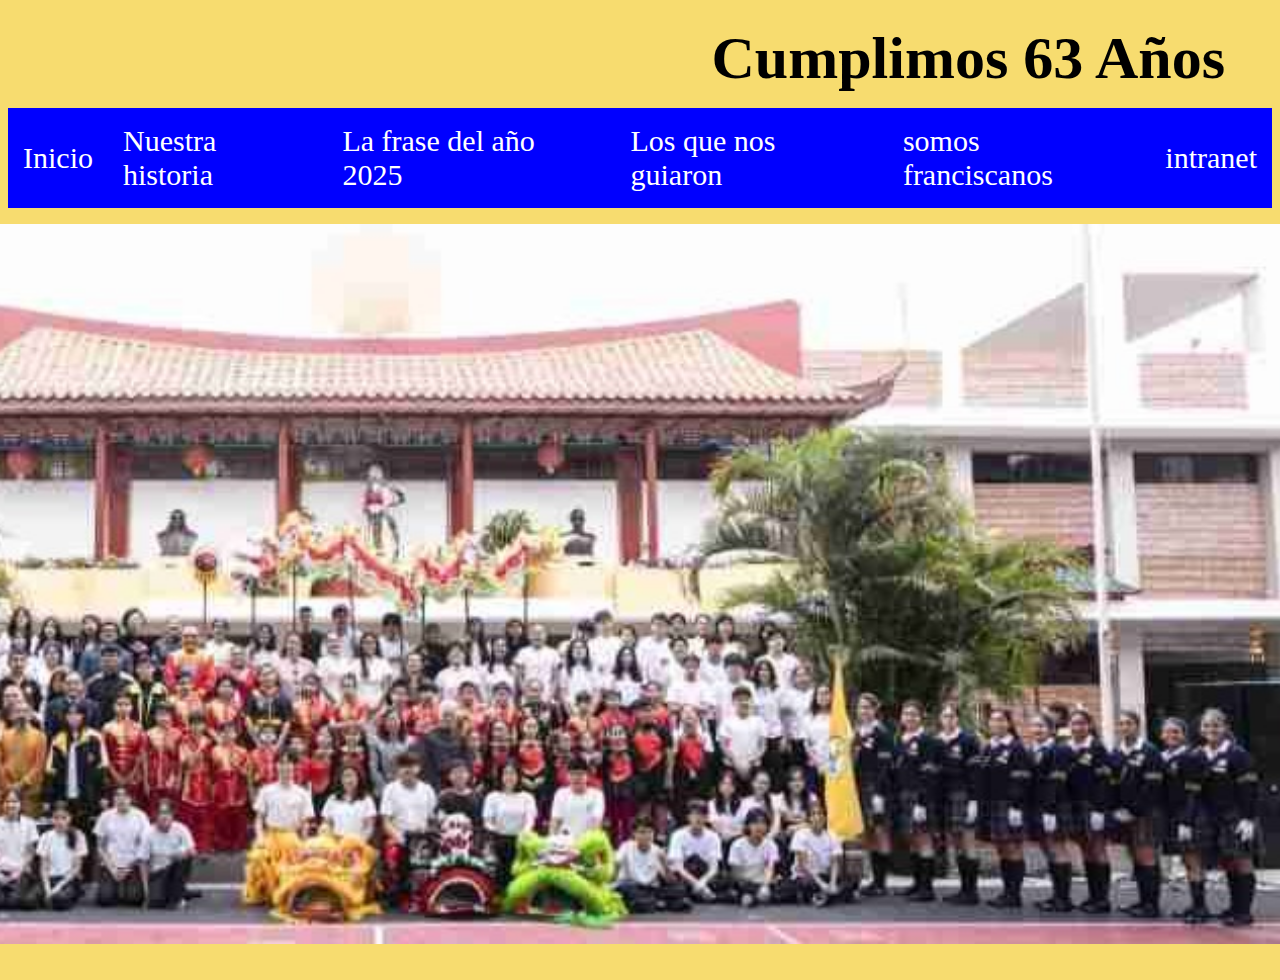
<file: index.html>
<!DOCTYPE html>
<html lang="en">
  <head>
    <meta charset="UTF-8" />
    <meta name="viewport" content="width=device-width, initial-scale=1.0" />
    <meta http-equiv="X-UA-Compatible" content="ie=edge" />
    <title>Feliz Aniversario</title>
    <link rel="stylesheet" href="styles.css" />
  </head>
  <body>
    <div class="titulo">
      <marquee behavior="alternate" direction="left">
        <h1>Cumplimos 63 Años</h1>
      </marquee>
    </div>
    <div class="menu">
      <a href="index.html">Inicio</a>
      <a href="historia.html">Nuestra historia</a>
      <a href="frase.html">La frase del año 2025</a>
      <a href="directores.html">Los que nos guiaron</a>
      <a href="franciscanos.html"> somos franciscanos</a>
      <a href="intranet.html">intranet</a>
    </div>
    <div class="marco">
      <p align="center">
        <img src="montesion.JPG" />
    </div>
  </p>
  </body>
</html>
</file>
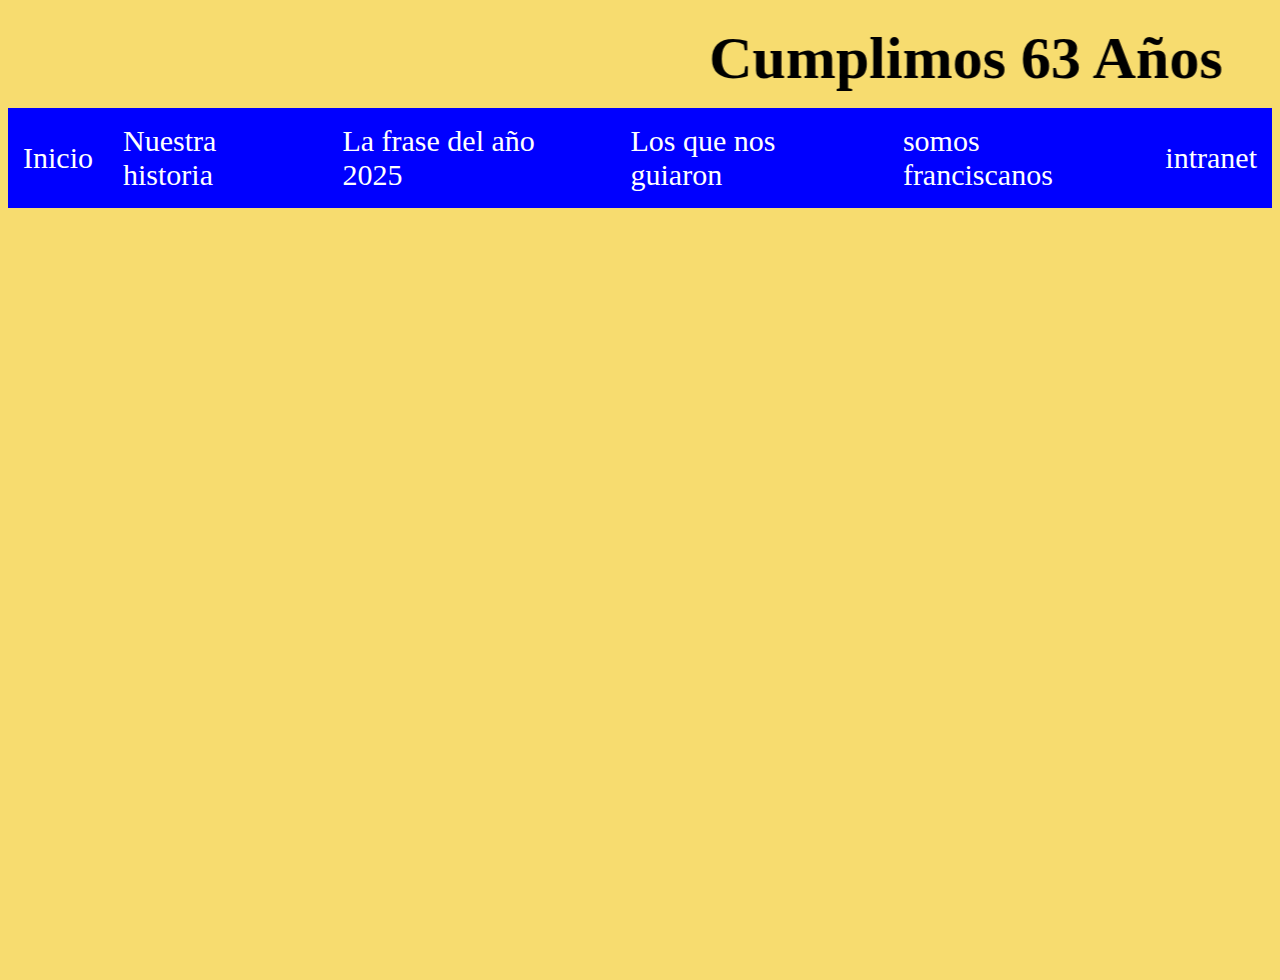
<file: directores.html>
<!DOCTYPE html>
<html lang="en">
  <head>
    <meta charset="UTF-8" />
    <meta name="viewport" content="width=device-width, initial-scale=1.0" />
    <meta http-equiv="X-UA-Compatible" content="ie=edge" />
    <title>Feliz Aniversario</title>
    <link rel="stylesheet" href="styles.css" />
  </head>
  <body>
    <div class="titulo">
      <marquee behavior="alternate" direction="left">
        <h1>Cumplimos 63 Años</h1>
      </marquee>
    </div>
    <div class="menu">
      <a href="index.html">Inicio</a>
      <a href="historia.html">Nuestra historia</a>
      <a href="frase.html">La frase del año 2025</a>
      <a href="directores.html">Los que nos guiaron</a>
      <a href="franciscanos.html"> somos franciscanos</a>
      <a href="intranet.html">intranet</a>
    </div>
    <div class="marco">
      <p align="center">
        <iframe src="https://www.juan23.edu.pe/directores/" frameborder="0"></iframe>
    </div>
  </p>
  </body>
</file>
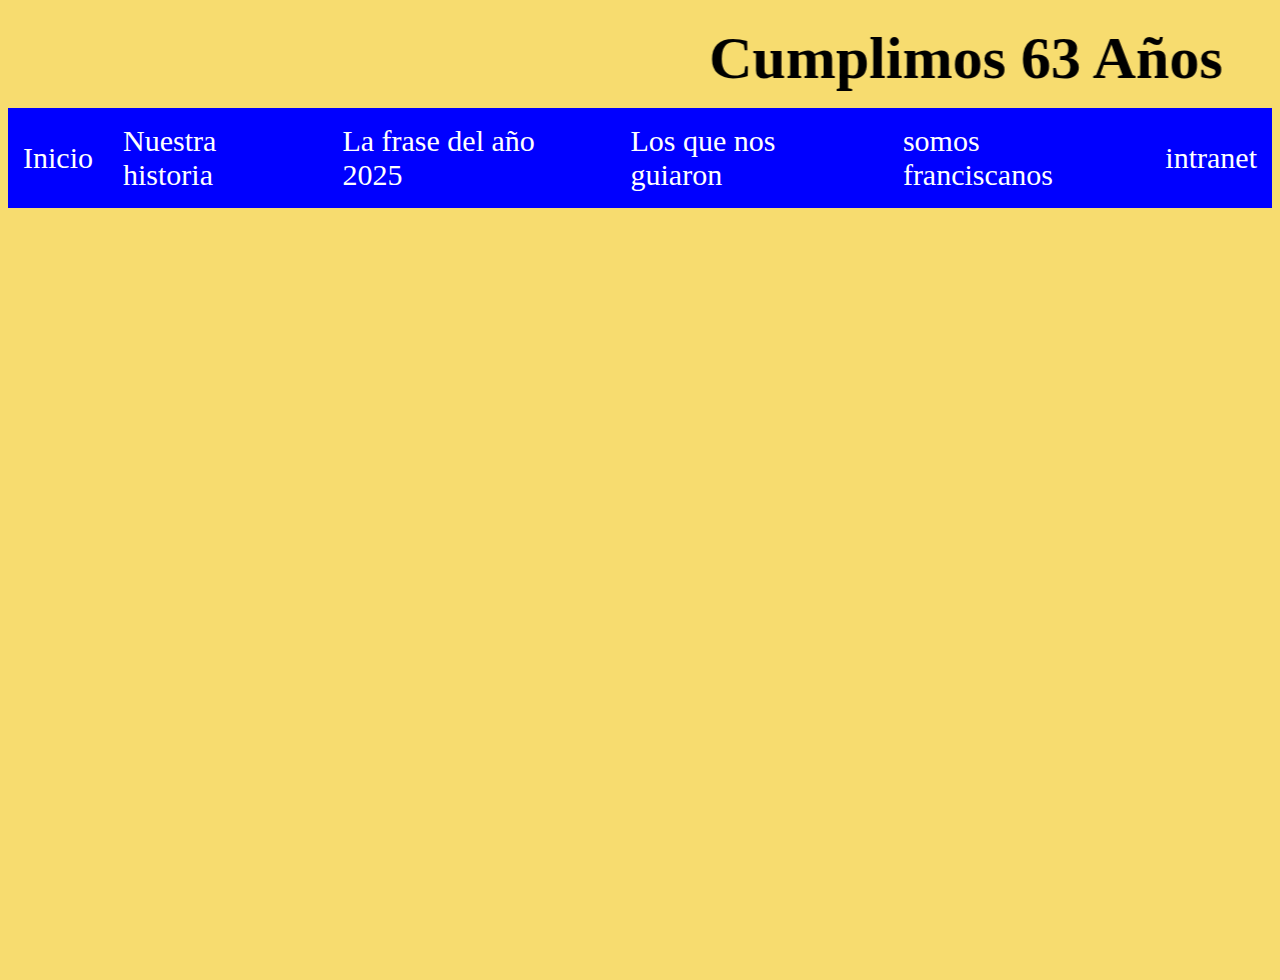
<file: franciscanos.html>
<!DOCTYPE html>
<html lang="en">
  <head>
    <meta charset="UTF-8" />
    <meta name="viewport" content="width=device-width, initial-scale=1.0" />
    <meta http-equiv="X-UA-Compatible" content="ie=edge" />
    <title>Feliz Aniversario</title>
    <link rel="stylesheet" href="styles.css" />
  </head>
  <body>
    <div class="titulo">
      <marquee behavior="alternate" direction="left">
        <h1>Cumplimos 63 Años</h1>
      </marquee>
    </div>
    <div class="menu">
      <a href="index.html">Inicio</a>
      <a href="historia.html">Nuestra historia</a>
      <a href="frase.html">La frase del año 2025</a>
      <a href="directores.html">Los que nos guiaron</a>
      <a href="franciscanos.html"> somos franciscanos</a>
      <a href="intranet.html">intranet</a>
    </div>
    <div class="marco">
      <p align="center">
        <iframe src="https://franciscanos.pe" frameborder="0"></iframe>
    </div>
  </p>
  </body>
</file>
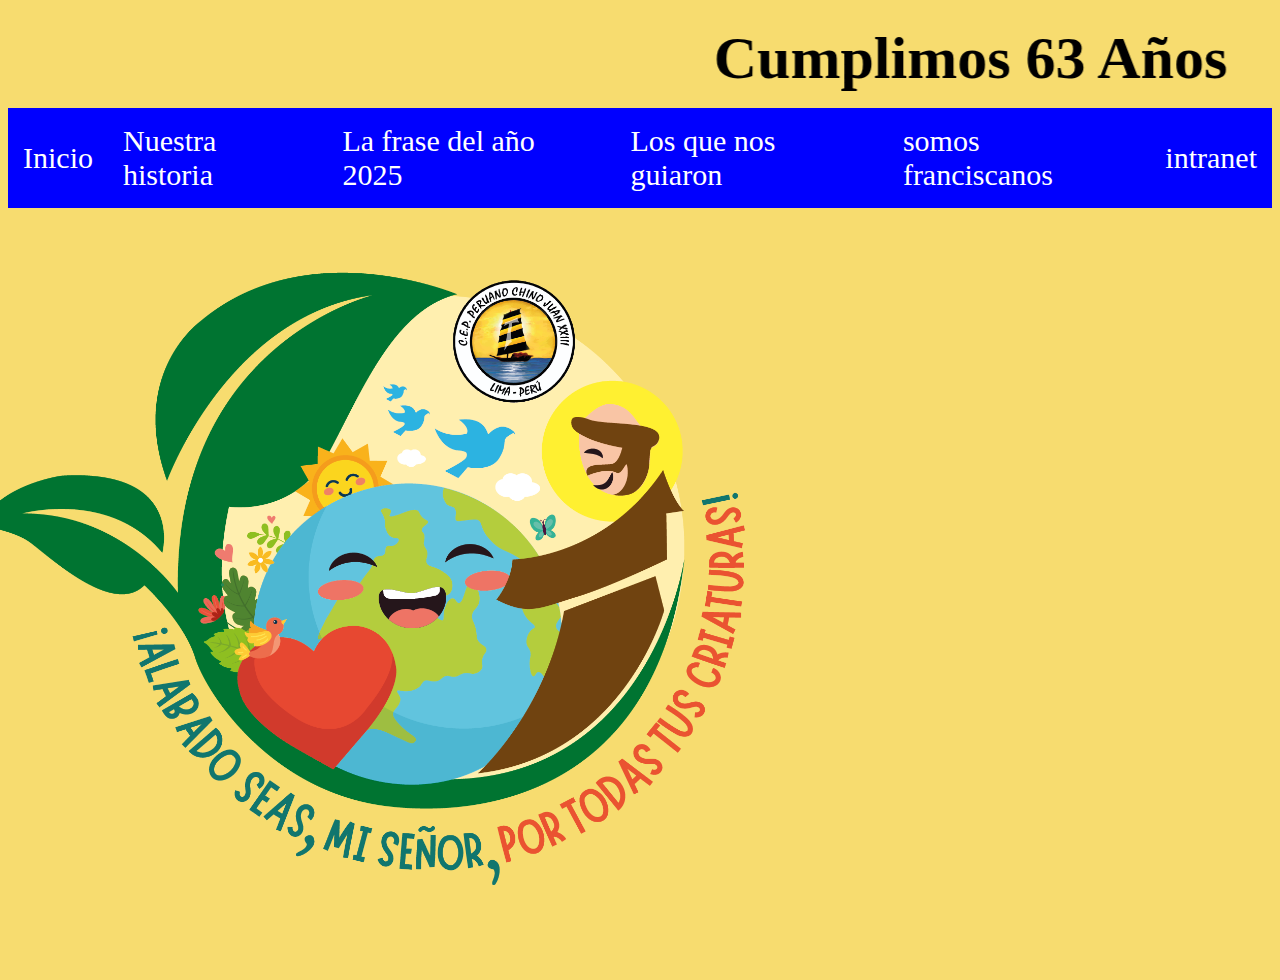
<file: frase.html>
<!DOCTYPE html>
<html lang="en">
  <head>
    <meta charset="UTF-8" />
    <meta name="viewport" content="width=device-width, initial-scale=1.0" />
    <meta http-equiv="X-UA-Compatible" content="ie=edge" />
    <title>Feliz Aniversario</title>
    <link rel="stylesheet" href="styles.css" />
  </head>
  <body>
    <div class="titulo">
      <marquee behavior="alternate" direction="left">
        <h1>Cumplimos 63 Años</h1>
      </marquee>
    </div>
    <div class="menu">
      <a href="index.html">Inicio</a>
      <a href="historia.html">Nuestra historia</a>
      <a href="frase.html">La frase del año 2025</a>
      <a href="directores.html">Los que nos guiaron</a>
      <a href="franciscanos.html"> somos franciscanos</a>
      <a href="intranet.html">intranet</a>
    </div>
    <div class="marco">
      <p align="center">
        <img src="logo frase.png" />
    </div>
  </p>
  </body>
</html>
</file>
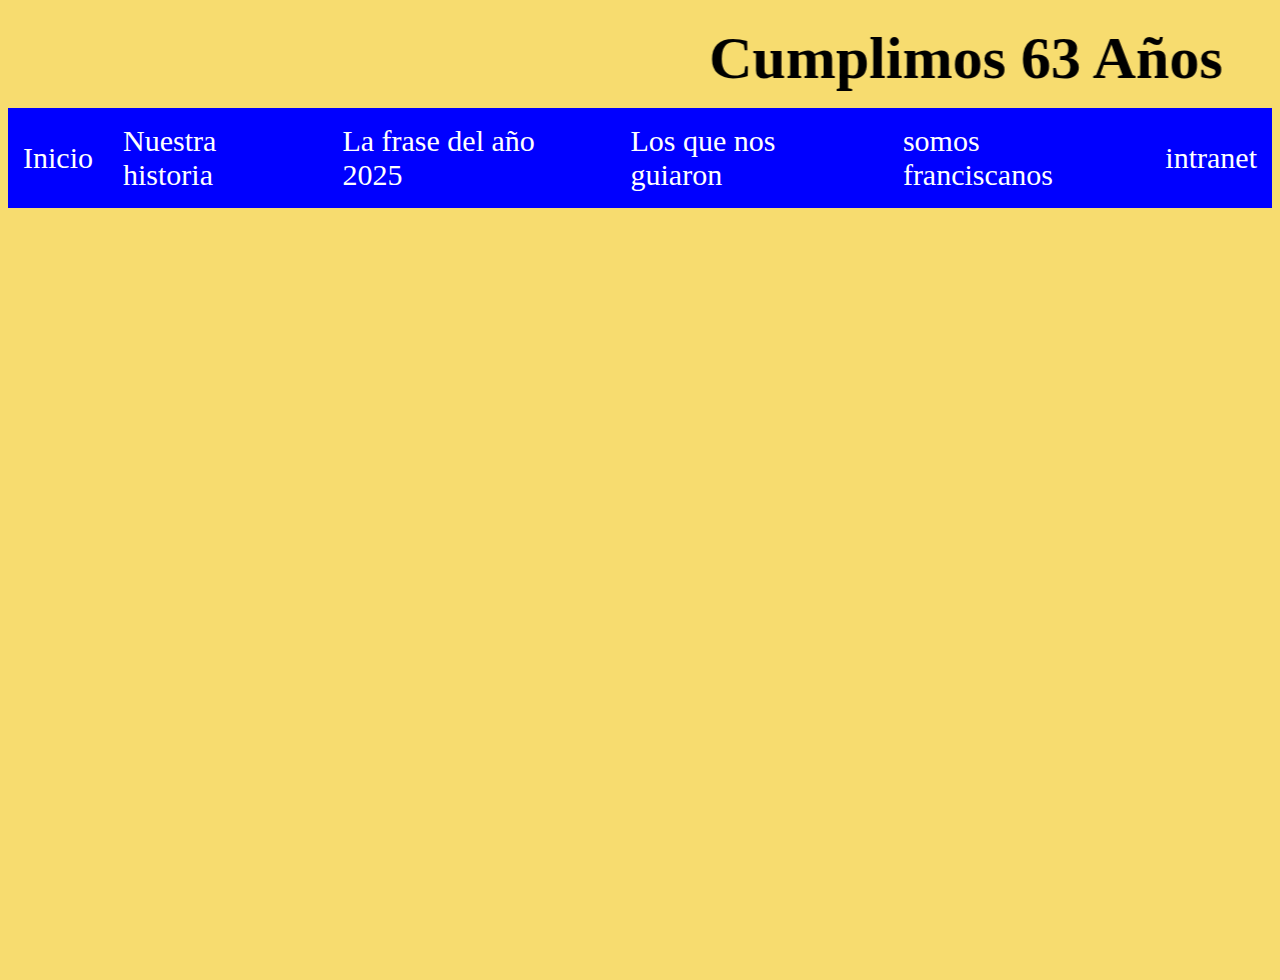
<file: historia.html>
<!DOCTYPE html>
<html lang="en">
  <head>
    <meta charset="UTF-8" />
    <meta name="viewport" content="width=device-width, initial-scale=1.0" />
    <meta http-equiv="X-UA-Compatible" content="ie=edge" />
    <title>Feliz Aniversario</title>
    <link rel="stylesheet" href="styles.css" />
  </head>
  <body>
    <div class="titulo">
      <marquee behavior="alternate" direction="left">
        <h1>Cumplimos 63 Años</h1>
      </marquee>
    </div>
    <div class="menu">
      <a href="index.html">Inicio</a>
      <a href="historia.html">Nuestra historia</a>
      <a href="frase.html">La frase del año 2025</a>
      <a href="directores.html">Los que nos guiaron</a>
      <a href="franciscanos.html"> somos franciscanos</a>
      <a href="intranet.html">intranet</a>
    </div>
    <div class="marco">
      <p align="center">
        <iframe src="https://www.juan23.edu.pe/historia/" frameborder="0"></iframe>
    </div>
  </p>
  </body>
</html>
</file>
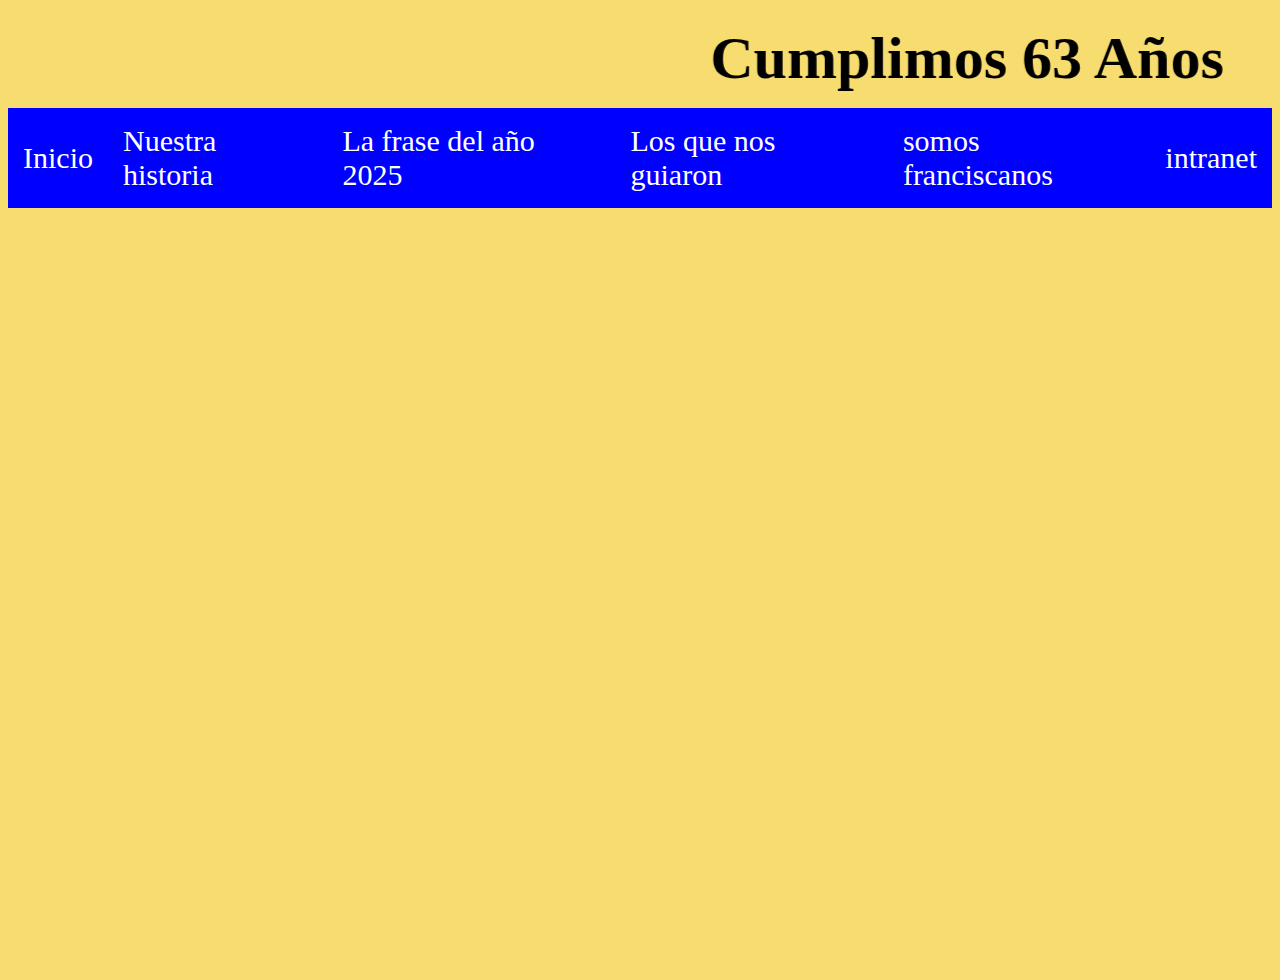
<file: intranet.html>
<!DOCTYPE html>
<html lang="en">
  <head>
    <meta charset="UTF-8" />
    <meta name="viewport" content="width=device-width, initial-scale=1.0" />
    <meta http-equiv="X-UA-Compatible" content="ie=edge" />
    <title>Feliz Aniversario</title>
    <link rel="stylesheet" href="styles.css" />
  </head>
  <body>
    <div class="titulo">
      <marquee behavior="alternate" direction="left">
        <h1>Cumplimos 63 Años</h1>
      </marquee>
    </div>
    <div class="menu">
      <a href="index.html">Inicio</a>
      <a href="historia.html">Nuestra historia</a>
      <a href="frase.html">La frase del año 2025</a>
      <a href="directores.html">Los que nos guiaron</a>
      <a href="franciscanos.html"> somos franciscanos</a>
      <a href="intranet.html">intranet</a>
    </div>
    <div class="marco">
      <p align="center">
        <iframe src="https://intranet.juan23.edu.pe/sistema/login/" frameborder="0"></iframe>
    </div>
  </p>
  </body>
</file>
<file: styles.css>
body {
  background-color: rgb(247, 220, 111);
}
.titulo {
  display: flex;
  align-items: center;
  justify-content: center;
  height: 100px;
  background: rgb(247, 220, 111);
}
.titulo h1 {
  font-size: 60px;
  font-weight: bold;
  color: #000000;
}
.menu {
  display: flex;
  align-items: center;
  justify-content: center;
  height: 100px;
  background: #0000ff;
}
.menu a {
  font-family: Brush Script MT;
  font-size: 30px;
  color: #ffffff;
  background-color: #0000ff;
  text-decoration: none;
  padding: 8px 15px;
  border-radius: 5px;
  transition: background-color 0.3s ease, color 0.3s ease;
}
.menu a:hover {
  background-color: #007bff;
  color: #fff;
  font-size: 33px;
}
.marco img {
  height: 720px;
}
.marco {
  display: flex;
  align-items: center;
  justify-content: center;
  width: 720px;
}
.marco iframe {
  height: 720px;
  frameborder: 0px;
  width: 1400px;
}
</file>
